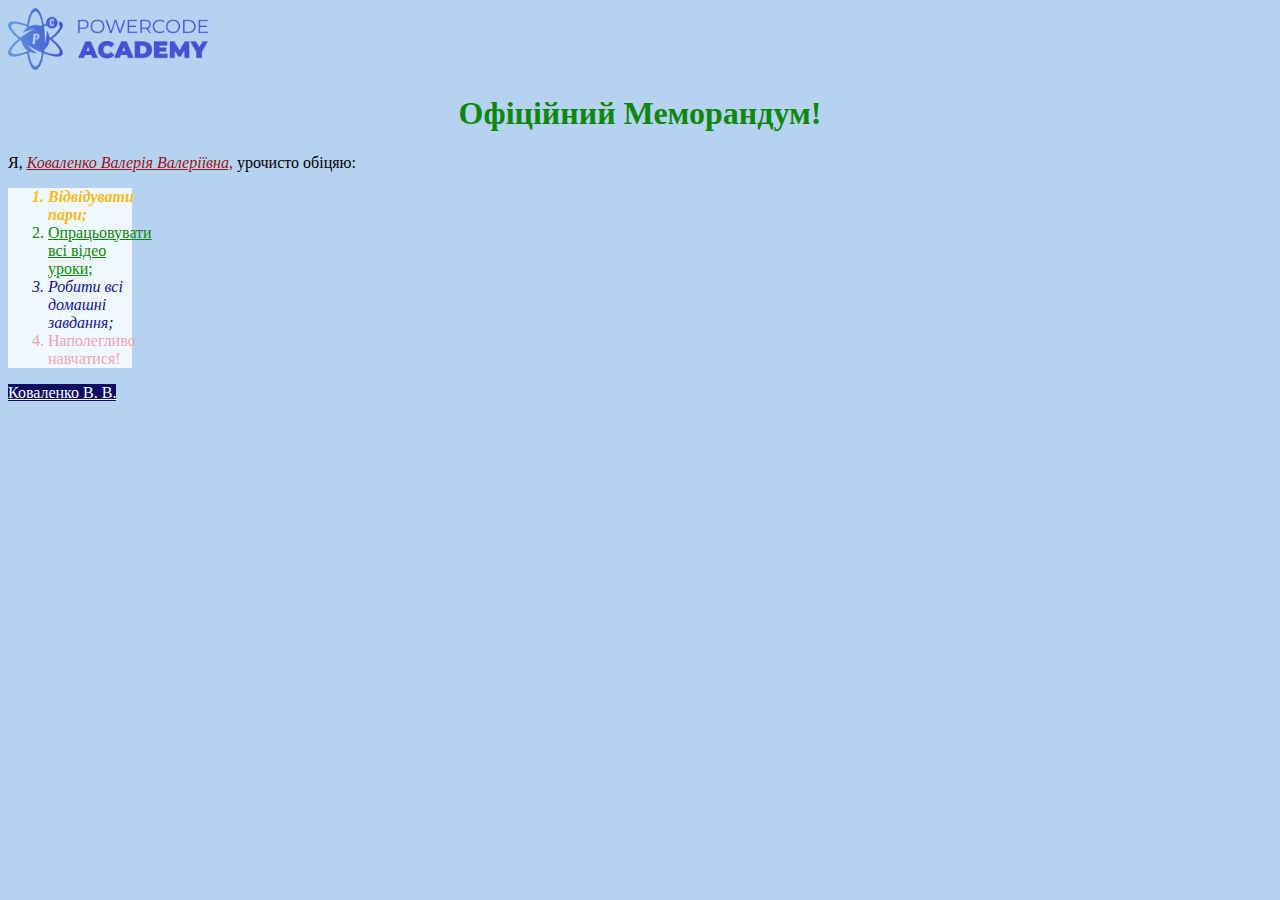
<file: HW1/index.html>
<!DOCTYPE html>
<html lang="en">
  <head>
    <meta charset="UTF-8" />
    <meta http-equiv="X-UA-Compatible" content="IE=edge" />
    <meta name="viewport" content="width=a, initial-scale=1.0" />
    <title>Меморандум!</title>
    <link rel="stylesheet" href="css/style.css" />
  </head>
  <body>
    <a target="_blank" href="https://powercode.academy/uk/"
      ><img src="img/logo.png" alt="logo_image"
    /></a>
    <h1>Офіційний Меморандум!</h1>
    <p>
      Я, <span class="name">Коваленко Валерія Валеріївна,</span> урочисто
      обіцяю:
    </p>
    <ol>
      <li class="one">Відвідувати пари;</li>
      <li class="two">Опрацьовувати всі відео уроки;</li>
      <li class="three">Робити всі домашні завдання;</li>
      <li class="four">Наполегливо навчатися!</li>
    </ol>
    <a
      target="_blank"
      href="https://www.linkedin.com/in/valeriiaunanova/"
      class="name_link"
      >Коваленко В. В.</a
    >
  </body>
</html>
</file>
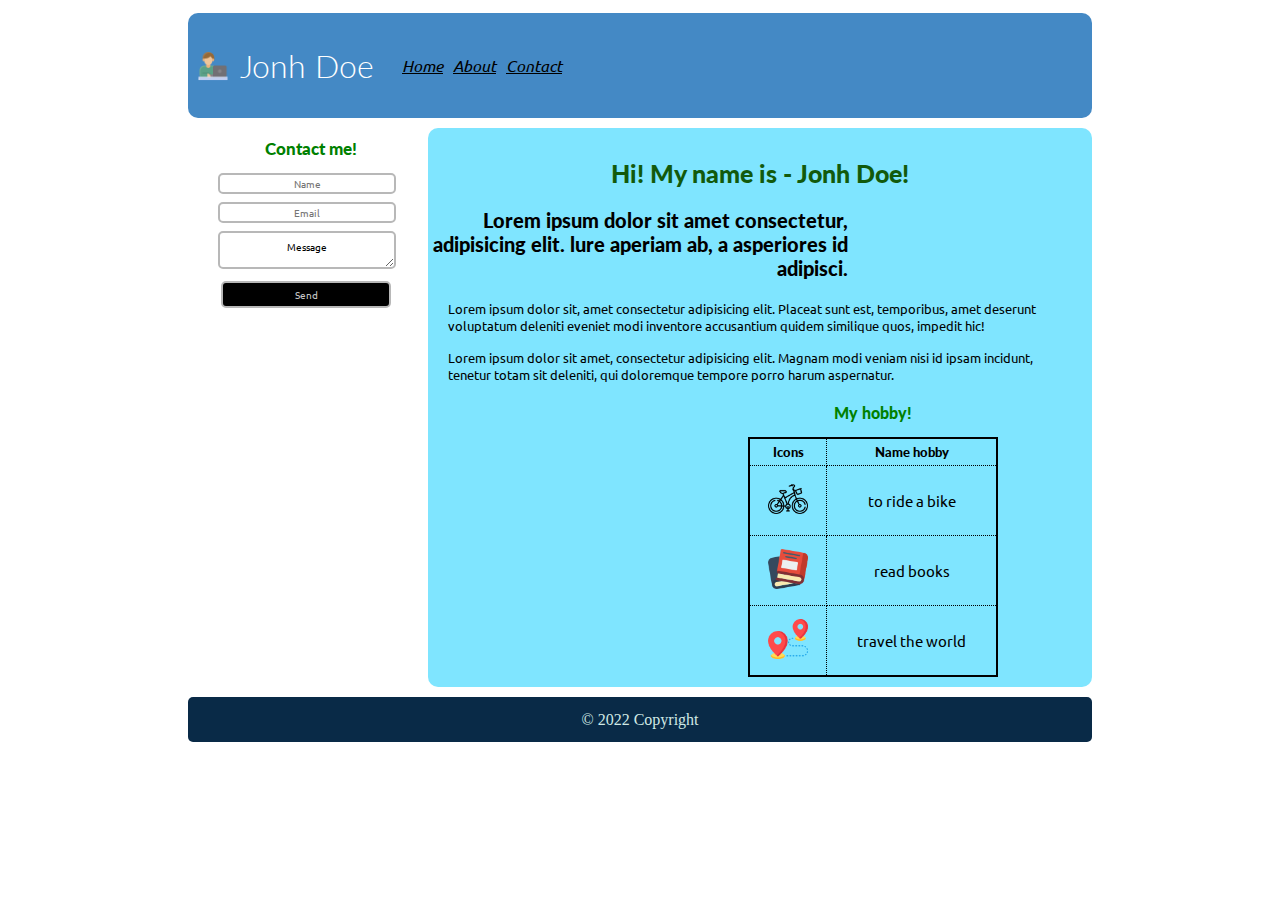
<file: HW2/index.html>
<!DOCTYPE html>
<html lang="en">
  <head>
    <meta charset="UTF-8" />
    <meta http-equiv="X-UA-Compatible" content="IE=edge" />
    <meta name="viewport" content="width=device-width, initial-scale=1.0" />
    <title>Homework</title>
    <link rel="stylesheet" href="css/style.css" />
    <link rel="preconnect" href="https://fonts.googleapis.com" />
    <link rel="preconnect" href="https://fonts.gstatic.com" crossorigin />
    <link
      href="https://fonts.googleapis.com/css2?family=Lato:wght@400;700;900&family=Ubuntu:ital,wght@0,400;0,700;1,400&display=swap"
      rel="stylesheet"
    />
  </head>
  <body>
    <div class="container">
      <header>
        <img src="img/work-from-home (1).png" alt="man and laptop" />
        <h1>Jonh Doe</h1>
        <nav>
          <ul>
            <li><a href="">Home</a></li>
            <li><a href="">About</a></li>
            <li><a href="">Contact</a></li>
          </ul>
        </nav>
      </header>
      <main>
        <h2>Hi! My name is - Jonh Doe!</h2>
        <h3 class="text">
          Lorem ipsum dolor sit amet consectetur, adipisicing elit. lure aperiam
          ab, a asperiores id adipisci.
        </h3>
        <p>
          Lorem ipsum dolor sit, amet consectetur adipisicing elit. Placeat sunt
          est, temporibus, amet deserunt voluptatum deleniti eveniet modi
          inventore accusantium quidem similique quos, impedit hic!
        </p>
        <p>
          Lorem ipsum dolor sit amet, consectetur adipisicing elit. Magnam modi
          veniam nisi id ipsam incidunt, tenetur totam sit deleniti, qui
          doloremque tempore porro harum aspernatur.
        </p>
        <table>
          <caption>
            My hobby!
          </caption>
          <tr>
            <th>Icons</th>
            <th>Name hobby</th>
          </tr>
          <tr>
            <td><img src="img/bicycle.png" alt="" /></td>
            <td>to ride a bike</td>
          </tr>
          <tr>
            <td><img src="img/book.png" alt="" /></td>
            <td>read books</td>
          </tr>
          <tr>
            <td><img src="img/destination.png" alt="" /></td>
            <td>travel the world</td>
          </tr>
        </table>
      </main>
      <aside class="left">
        <h2>Contact me!</h2>
        <form action="main.php">
          <input type="text" placeholder="Name" />
          <input type="email" placeholder="Email" />
          <textarea
            name="message"
            id=""
            cols="22"
            rows="2"
            placeholder="Message"
          ></textarea>
          <input type="submit" value="Send" />
        </form>
      </aside>
      <footer>© 2022 Copyright</footer>
    </div>
  </body>
</html>
</file>
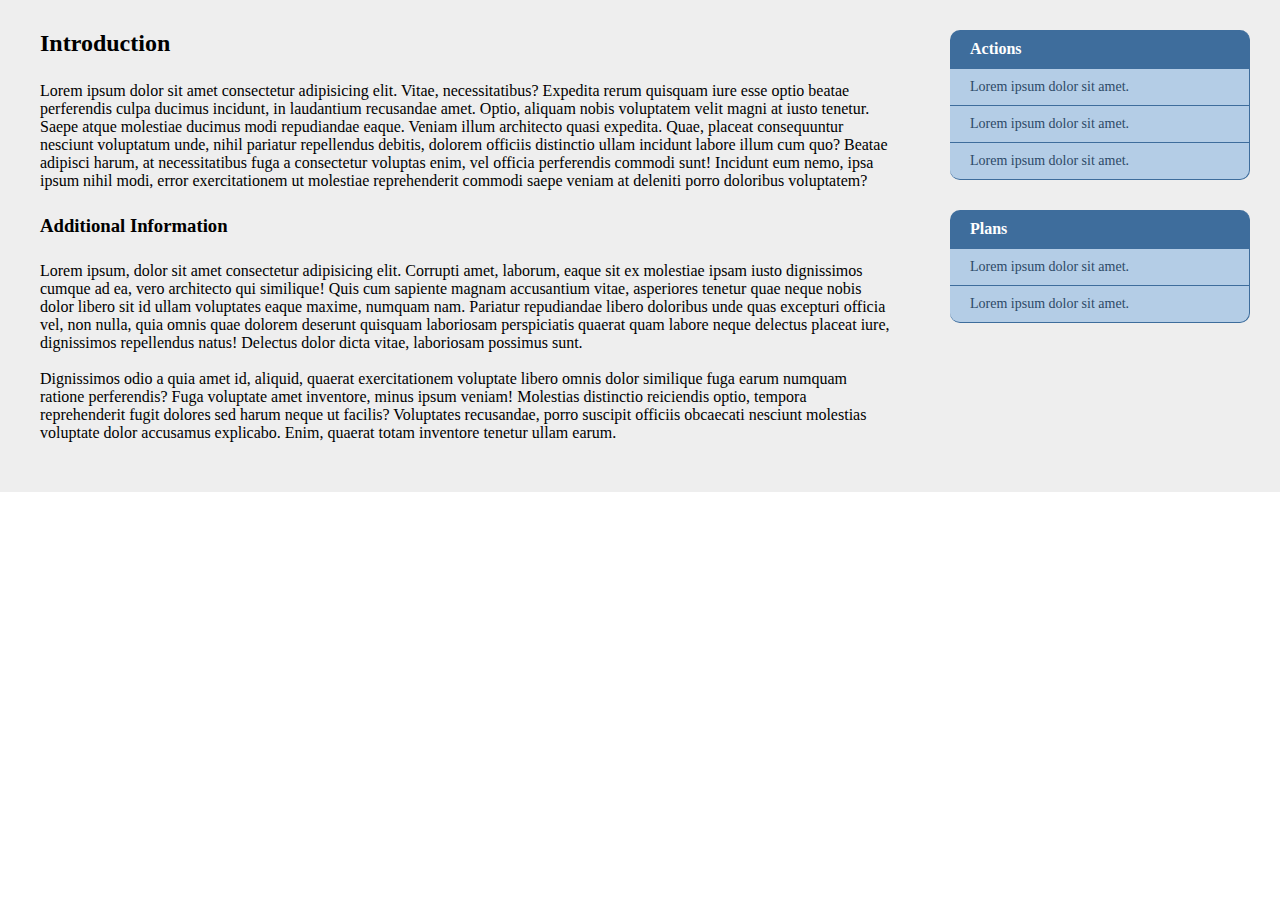
<file: HW3/index.html>
<!DOCTYPE html>
<html lang="en">
  <head>
    <meta charset="UTF-8" />
    <meta http-equiv="X-UA-Compatible" content="IE=edge" />
    <meta name="viewport" content="width=device-width, initial-scale=1.0" />
    <title>Document</title>
    <link rel="stylesheet" href="css/style.min.css" />
    <link rel="stylesheet" href="css/media.css" />
  </head>
  <body>
    <div class="main_box">
      <div class="box1">
        <h2>Introduction</h2>
        <p>
          Lorem ipsum dolor sit amet consectetur adipisicing elit. Vitae,
          necessitatibus? Expedita rerum quisquam iure esse optio beatae
          perferendis culpa ducimus incidunt, in laudantium recusandae amet.
          Optio, aliquam nobis voluptatem velit magni at iusto tenetur. Saepe
          atque molestiae ducimus modi repudiandae eaque. Veniam illum
          architecto quasi expedita. Quae, placeat consequuntur nesciunt
          voluptatum unde, nihil pariatur repellendus debitis, dolorem officiis
          distinctio ullam incidunt labore illum cum quo? Beatae adipisci harum,
          at necessitatibus fuga a consectetur voluptas enim, vel officia
          perferendis commodi sunt! Incidunt eum nemo, ipsa ipsum nihil modi,
          error exercitationem ut molestiae reprehenderit commodi saepe veniam
          at deleniti porro doloribus voluptatem?
        </p>
        <h3>Additional Information</h3>
        <p>
          Lorem ipsum, dolor sit amet consectetur adipisicing elit. Corrupti
          amet, laborum, eaque sit ex molestiae ipsam iusto dignissimos cumque
          ad ea, vero architecto qui similique! Quis cum sapiente magnam
          accusantium vitae, asperiores tenetur quae neque nobis dolor libero
          sit id ullam voluptates eaque maxime, numquam nam. Pariatur
          repudiandae libero doloribus unde quas excepturi officia vel, non
          nulla, quia omnis quae dolorem deserunt quisquam laboriosam
          perspiciatis quaerat quam labore neque delectus placeat iure,
          dignissimos repellendus natus! Delectus dolor dicta vitae, laboriosam
          possimus sunt.  <br /> <br>
          Dignissimos odio a quia amet id, aliquid, quaerat
          exercitationem voluptate libero omnis dolor similique fuga earum
          numquam ratione perferendis? Fuga voluptate amet inventore, minus ipsum veniam! Molestias
          distinctio reiciendis optio, tempora reprehenderit fugit dolores sed
          harum neque ut facilis? Voluptates recusandae, porro suscipit officiis
          obcaecati nesciunt molestias voluptate dolor accusamus explicabo.
          Enim, quaerat totam inventore tenetur ullam earum.
        </p>
      </div>
      <div class="box2">
        <table class="first_table">
          <tr>
            <th>Actions</th>
          </tr>
          <tr>
            <td>Lorem ipsum dolor sit amet.</td>
          </tr>
          <tr>
            <td>Lorem ipsum dolor sit amet.</td>
          </tr>
          <tr>
            <td class="td-last">Lorem ipsum dolor sit amet.</td>
          </tr>
        </table>

        <table class="second_table">
          <tr>
            <th>Plans</th>
          </tr>
          <tr>
            <td>Lorem ipsum dolor sit amet.</td>
          </tr>
          <tr>
            <td class="td-last">Lorem ipsum dolor sit amet.</td>
          </tr>
        </table>
      </div>
    </div>
  </body>
</html>
</file>
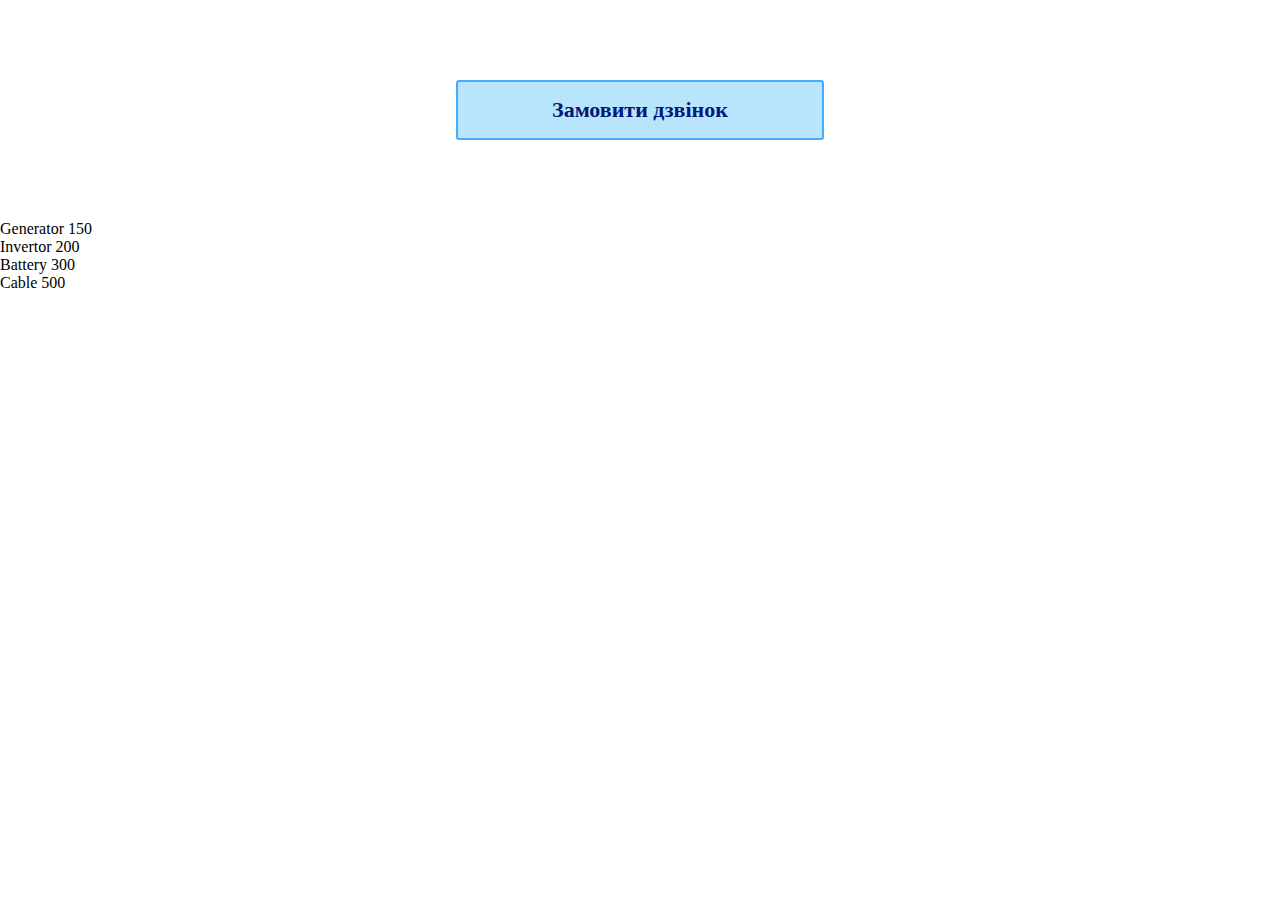
<file: Project/index.html>
<!DOCTYPE html>
<html lang="en">
  <head>
    <meta charset="UTF-8" />
    <meta http-equiv="X-UA-Compatible" content="IE=edge" />
    <meta name="viewport" content="width=device-width, initial-scale=1.0" />
    <title>Modal</title>
    <link rel="stylesheet" href="./index.css" />
    <script src="./index.js" defer></script>
  </head>
  <body>
    <div class="first_screen">
      <button id="modal_open" class="open_btn">Замовити дзвінок</button>
    </div>
    <div class="back-drop" id="back-drop">
      <form action="main.php">
        <div class="modal">
          <div class="modal_close">
            <a id="modal_close" href=""><img src="src/Vector.png" alt="" /></a>
          </div>
          <div class="text">
            <h2 id="text">
              Заповніть форму, <br />
              щоб замовити дзвінок
            </h2>
            <input class="input_1" type="text" placeholder="Ваше ім'я..." />
            <input class="input_2" type="email" placeholder="admin@gmail.com" />
            <input class="input_3" type="text" placeholder="Ваш телефон..." />
            <input class="input_4" type="submit" value="Замовити дзвінок" />
          </div>
        </div>
      </form>
    </div>

    <ul id="products">
      <!-- <li>
        <span>Generator</span>
        150
      </li>
      <li>
        <span>Invertor</span>
        200
      </li>
      <li>
        <span>Battery</span>
        300
      </li>
      <li>
        <span>Cable</span>
        500
      </li> -->
    </ul>
  </body>
</html>
</file>
<file: HW1/css/style.css>
body {
  background-color: rgb(181, 211, 241);
}
img {
  width: 200px;
}
h1 {
  text-align: center;
  color: rgb(13, 136, 13);
  font-weight: 900;
}

.name {
  text-decoration: underline;
  color: rgb(156, 19, 19);
  font-style: italic;
}
ol {
  background-color: aliceblue;
  margin-right: 1140px;
}

.one {
  color: rgb(245, 187, 27);
  font-style: italic;
  font-weight: 600;
}
.two {
  color: rgb(13, 133, 13);
  text-decoration: underline;
  font-weight: 500;
}
.three {
  color: rgb(18, 18, 139);
  font-style: italic;
}
.four {
  color: rgb(239, 165, 179);
}
.name_link {
  color: white;
  background-color: rgb(14, 14, 98);
  text-decoration: underline;
}
</file>
<file: HW2/css/style.css>
.container {
  display: grid;
  grid-template-areas:
    "header header"
    "left main"
    "footer footer";
  grid-template-columns: 420px 1fr;
  grid-template-rows: 120px 1fr 50px;
  background-color: #fff;
}

header {
  background-color: #4489c5;
  grid-area: header;
  border-radius: 10px;
  display: flex;
  align-items: center;
  margin: 5px 180px 10px;
}

header img {
  width: 30px;
  height: 30px;
  margin: 0 10px;
}
h1 {
  color: #fff;
  font-family: "Lato", sans-serif;
  margin: 0 20px 0 2px;
  font-weight: 300;
}

ul {
  list-style: none;
  padding: 0 5px;
}
li {
  display: inline;
  margin: 0 3px;
}
a {
  color: #000;
  font-family: "Ubuntu", sans-serif;
  font-style: italic;
}

main {
  background-color: #7fe5ff;
  grid-area: main;
  border-radius: 10px;
  margin: 0 180px 10px 0;
}
main h2 {
  font-family: "Lato", sans-serif;
  color: #125a0c;
  font-weight: 900;
  font-size: 25px;
  text-align: center;
  margin: 30px 0 10px;
}
.text {
  font-family: "Lato", sans-serif;
  font-weight: 900;
  font-size: 20px;
  text-align: right;
  text-indent: 30px;
  display: flex;
  width: 420px;
}
main p {
  font-family: "Ubuntu", sans-serif;
  font-size: 13px;
  margin: 15px 20px;
  font-weight: 400;
}
table {
  border: 2px solid black;
  border-collapse: collapse;
  width: 250px;
  position: relative;
  left: 320px;
  top: -10px;
}
caption {
  color: #008000;
  font-family: "Lato", sans-serif;
  font-weight: 900;
  margin: 15px 0;
}
th,
td {
  border: 1.5px dotted;
}
th {
  padding: 5px 5px;
  font-family: "Lato", sans-serif;
  font-size: 13px;
  font-weight: 900;
}
td {
  font-family: "Ubuntu", sans-serif;
  padding: 13px 8px;
  text-align: center;
  font-size: 15px;
}
td img {
  width: 40px;
}
.left {
  grid-area: left;
  position: relative;
  left: 210px;
  width: 200px;
}
h2 {
  color: #008000;
  font-family: "Lato", sans-serif;
  font-weight: 900;
  font-size: 17px;
  text-align: center;
  margin: 10px 40px 10px 25px;
}
input,
textarea {
  border: 2px solid #b8b8b8;
  margin: 4px 0;
  border-radius: 5px;
  width: 170px;
}
input::-webkit-input-placeholder {
  text-align: center;
  font-family: "Ubuntu", sans-serif;
  font-size: 10px;
}
textarea::-webkit-input-placeholder {
  text-align: center;
  color: #000;
  font-family: "Ubuntu", sans-serif;
  font-size: 10px;
  padding-top: 4px;
}
input[type="submit"] {
  background-color: #000;
  color: rgb(196, 196, 196);
  font-family: "Ubuntu", sans-serif;
  font-size: 10px;
  padding: 4px;
  margin: 4px 3px;
}

footer {
  display: flex;
  justify-content: center;
  align-items: center;
  color: #d0e9e5;
  background-color: #092a47;
  grid-area: footer;
  border-radius: 5px;
  margin: 0 180px 5px;
}
</file>
<file: HW3/css/media.css>
@media screen and (max-width: 1200px) {
  .main_box {
    width: 960px;
  }
}

@media screen and (max-width: 992px) {
  .main_box {
    width: 720px;
  }
  .box1 {
    width: 400px;
    font-size: 12px;
    text-align: justify;
  }
  p {
    width: 400px;
  }
  .first_table, .second_table {
    width: 220px;
    margin: 30px 20px 0 20px;
  }
  
  td,
  th {
    font-size: 12px;
  }
}

@media screen and (max-width: 768px) {
  .main_box {
    width: 540px;
   display: inline;
  }
  .box1 {
     margin-right: 0;
     }

  p, h2, h3 {
    width: 680px;
    margin: 0;
  }
  
  .box2 {
    display: flex;
    width: 696px;
    padding-bottom: 40px;
    margin-left: 25px;
     }
  .first_table {
    width: 350px;
  }
  .second_table {
    width: 320px;
    padding: 0 0 40px 0;
    margin: 30px 0 0 0;
  }
}

@media screen and (max-width: 576px) {
  .main_box {
    width: 100%;
    
  }
  .box1 {
    width: 598px;
    margin-top: 0;
    text-align: justify;
  }
  p, h2, h3 {
    width: 573px;
    margin: 0;
  }
  h2 {
    padding-top: 30px;
  }
  .box2 {
    width: 590px;
    display: flex;
    flex-direction: column;
  }
  .first_table {
    width: 571px;
  }
  .second_table {
    padding: 0 0 40px 20px;
    margin: 30px 0 0 0;
    width: 591px;
  }
}
</file>
<file: Project/index.css>
* {
  margin: 0;
  padding: 0;
}
.first_screen {
  margin: 80px auto;
  text-align: center;
}
.open_btn {
  width: 368px;
  height: 60px;
  font-family: "Open Sans Hebrew";
  font-style: normal;
  font-weight: 800;
  font-size: 22px;
  line-height: 20px;
  color: #01197b;
  background-color: rgb(184, 228, 252);
  border: 2px solid rgb(67, 172, 252);
  border-radius: 3px;
}
.modal {
  position: fixed;
  width: 500px;
  height: 500px;
  background-color: #163687;
  left: 0;
  right: 0;
  top: 130px;
  bottom: 0;
  margin: auto;
}

.modal_close {
  position: absolute;
  width: 32px;
  height: 32px;
  left: 434px;
  top: 23px;
}
.text {
  display: flex;
  flex-direction: column;
  align-items: center;
  padding: 80px 66px 75px 66px;
}
h2 {
  font-family: "Open Sans Hebrew";
  font-style: normal;
  font-weight: 800;
  font-size: 24px;
  line-height: 33px;
  text-align: center;
  color: #ffffff;
  padding-bottom: 25px;
}
input {
  padding-left: 17px;
}
.input_1,
.input_2,
.input_3 {
  width: 368px;
  height: 50px;
  margin-bottom: 15px;
}

::placeholder {
  font-family: "Open Sans Hebrew";
  font-style: normal;
  font-weight: 400;
  font-size: 14px;
  line-height: 19px;
  color: rgba(0, 0, 0, 0.5);
}
.input_2 {
  background: #ffffff;
  border: 2px solid #ff2525;
}
.input_2::placeholder {
  font-family: "Open Sans Hebrew";
  font-style: normal;
  font-weight: 400;
  font-size: 14px;
  line-height: 19px;
  color: #ff2525;
}
.input_4 {
  width: 368px;
  height: 60px;
  background: #fed133;
  border: none;
}

input[value="Замовити дзвінок"] {
  font-family: "Open Sans Hebrew";
  font-style: normal;
  font-weight: 800;
  font-size: 15px;
  line-height: 20px;
  color: #0e0f13;
}

.back-drop {
  display: none;
  background: rgba(0, 0, 0, 0.3);
  position: fixed;
  left: 0;
  top: 0;
  right: 0;
  bottom: 0;
}
.opened {
  display: block;
}
</file>
<file: HW3/css/style.min.css>
*{margin:0 auto}.main_box{background-color:#eee;display:flex;justify-content:space-between}.box1{width:1200px;margin:30px 20px 50px 40px}h2{padding-bottom:25px}h3{padding:25px 0}.box2{width:500px}table{margin:30px 30px 0 40px;border-spacing:0;width:300px}th,td{padding:10px 20px;border-style:solid;border-width:0 1px 1px 0;border-color:#3e6d9c}th{background-color:#3e6d9c;color:#fff;text-align:left;border-top-left-radius:10px;border-top-right-radius:10px}td{background-color:#b4cde6;color:#2c4966;font-size:14px}.td-last{border-radius:0 0 10px 10px}/*# sourceMappingURL=style.min.css.map */
</file>
